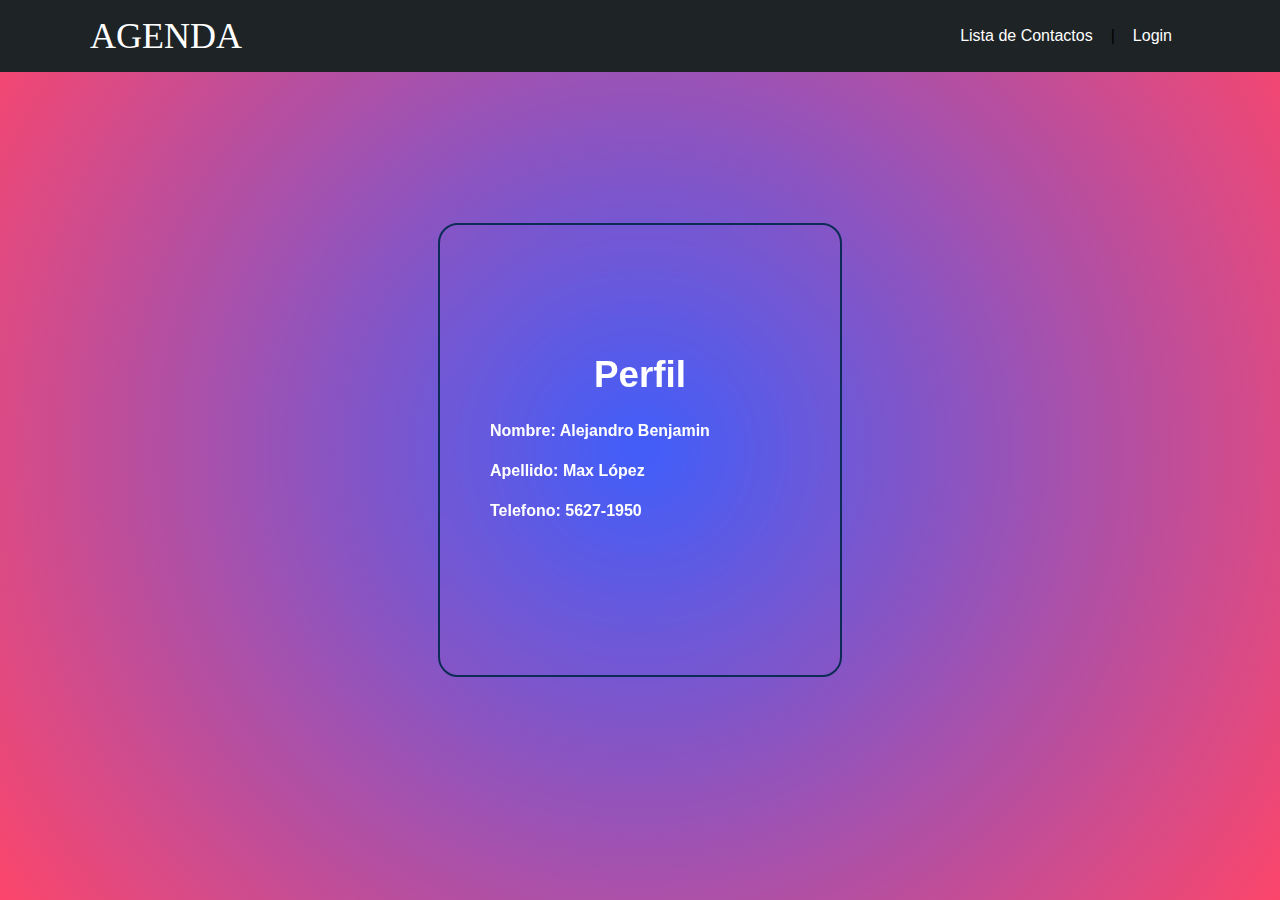
<file: assets/Pages/perfil.html>
<!DOCTYPE html>
<html lang="en">
<head>
    <meta charset="UTF-8">
    <meta name="viewport" content="width=device-width, initial-scale=1.0">
    <link rel="stylesheet" href="../Style/stylePerfil.css">
    <title>Perfil</title>
</head>

<body>
    <div class="header">
        <header>
            <div class="logo">
                <a href="#">AGENDA</a>
            </div>
            <nav id="nav">
                <ul>
                    <li><a href="./listar.html">Lista de Contactos</a></li>
                    <li>|</li>
                    <li><a href="/index.html">Login</a></li>
                </ul>
            </nav>
        </header>
    </div>

    <section>
        <div class="contenedor">
            <div class="formulario">
                <form action="#">
                    <h2>Perfil</h2>

                    <div class="input-contenedor">
                        <label for="#">Nombre: Alejandro Benjamin</label>
                    </div>

                    <div class="input-contenedor">
                        <label for="#">Apellido: Max López</label>
                    </div>

                    <div class="input-contenedor">
                        <label for="#">Telefono: 5627-1950</label>
                    </div>
                </form>
            </div>
        </div>
    </section>
</body>
</html>
</file>
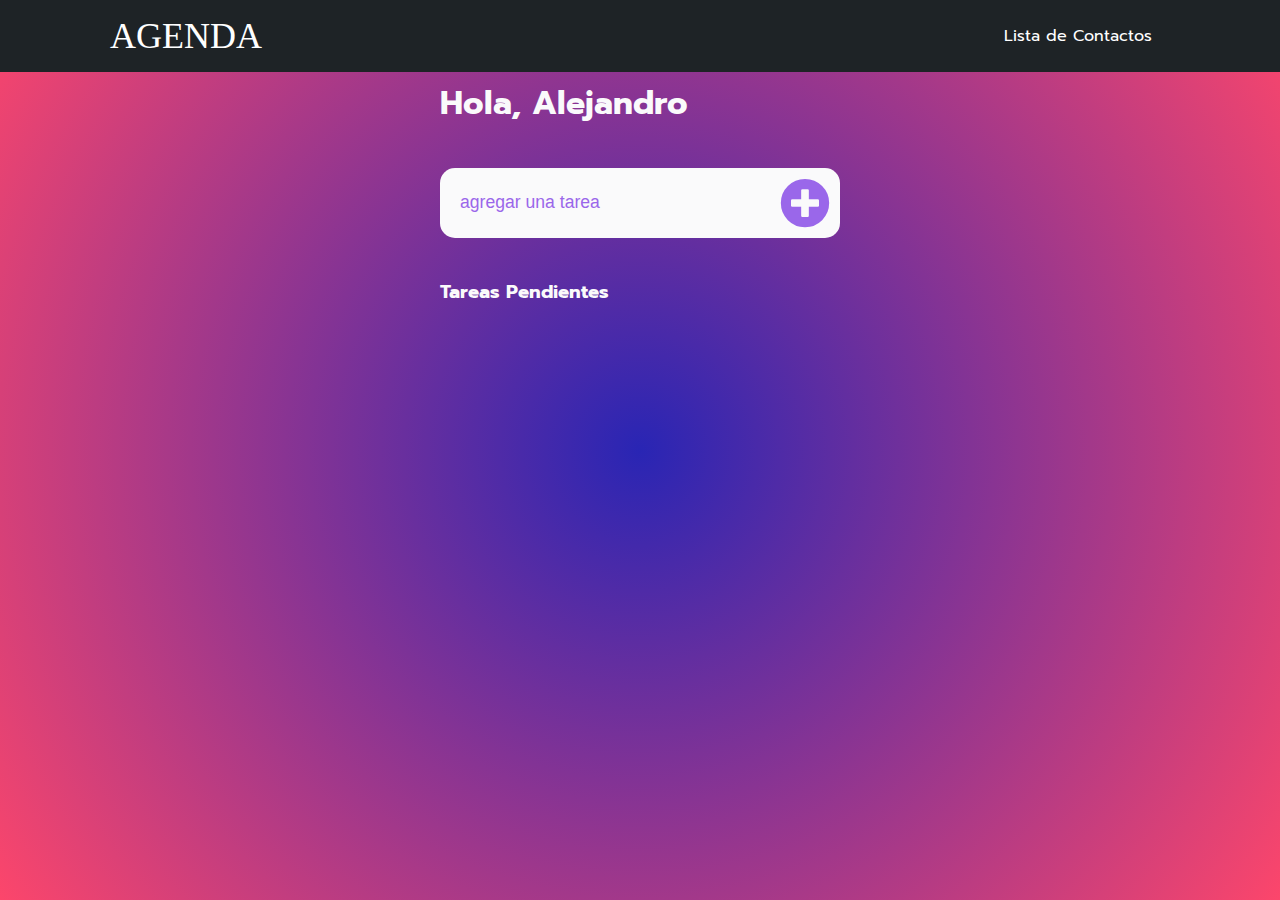
<file: assets/Pages/toDoList.html>
<!DOCTYPE html>
<html lang="en">
<head>
    <meta charset="UTF-8">
    <meta http-equiv="X-UA-Compatible" content="IE=edge">
    <meta name="viewport" content="width=device-width, initial-scale=1.0">
    <title>To Do List</title>  
    <link rel="preconnect" href="https://fonts.googleapis.com">
    <link rel="preconnect" href="https://fonts.gstatic.com" crossorigin>
    <link href="https://fonts.googleapis.com/css2?family=Prompt:wght@400;600&display=swap" rel="stylesheet">
    <link rel="stylesheet" href="https://cdnjs.cloudflare.com/ajax/libs/font-awesome/5.15.4/css/all.min.css">
    <link rel="stylesheet" href="../Style/styleToDoList.css">
</head>
<body>

    <div class="header">
        <header>
            <div class="logo">
                <a href="#">AGENDA</a>
            </div>
            <nav id="nav">
                <ul>
                    <li><a href="./listar.html">Lista de Contactos</a></li>
                </ul>
            </nav>
        </header>
    </div>
    
<div class="container">
    <div class="perfil">
        <div id="fecha"></div>
        <h1>Hola, Alejandro</h1>
    </div>

    <div class="agregar-tarea">
        <input type="text" id="input" placeholder="agregar una tarea">
        <i id="boton-enter"class="fas fa-plus-circle"></i>
    </div>

    
    <div class="seccion-tarea">
        <h3>Tareas Pendientes </h3>
        <ul id="lista">
            <!-- <li id="elemento">
                <i class="far fa-circle co" data="realizado" id="0"></i>
                <p class="text"> Hacer la tarea de matematicas </p>
                <i class="fas fa-trash de" data="eliminado" id="0"></i> 
            </li>
            <li id="elemento">
                <i class="far fa-circle co" data="realizado" id="0"></i>
                <p class="text"> Lavar la ropa </p>
                <i class="fas fa-trash de" data="eliminado" id="0"></i> 
            </li> -->
        </ul>
    </div>   
</div>
<script src="../Scrpits/logicaToDoList.js"></script>
</body>
</html>
</file>
<file: assets/Style/stylePerfil.css>
*{
    font-family: "Poppins", sans-serif;
    margin: 0;
    padding: 0;
}

body{
    min-height: 100vh;
    background: rgb(63, 94, 251);
    background: radial-gradient(circle, rgb(63,94,251,1) 0%, rgba(252,70,107,1) 100%);
}

.header{
    background: #1e2326;
    position: fixed;
    width: 100%;
    top: 0;
    left: 0;
    z-index: 99;
  }
  
  .header header{
    max-width: 1100px;
    margin: auto;
    display: flex;
    justify-content: space-between;
    align-items: center;
    padding: 15px 20px;
  }
  
  .header header .logo a{
    font-family: 'Righteous';
    font-size: 36px;
    color: white;
    text-decoration: none;
  }
  
  .header header ul{
    display: flex;
    list-style: none;
  }
  
  .header header nav ul li a{
    text-align: none;
    color: #fff;
    margin: 0 15px;
    padding: 3px;
    transition: .5s;
    text-decoration: none;
  }
  
  .header header nav ul li a:hover{
    color: rgb(63, 94, 251);
  }

  section{
    display: flex;
    justify-content: center;
    align-items: center;
    width: 100%;
    min-height: 100vh;
    background: rgb(63,94,251);
    background: radial-gradient(circle, rgba(63,94,251,1) 0%, rgba(252,70,107,1) 100%);
}

.contenedor{
    position: relative;
    width: 400px;
    border: 2px solid hsl(214, 76%, 19%);
    backdrop-filter: blur(15px);
    border-radius: 20px;
    height: 450px;
    display: flex;
    justify-content: center;
    align-items: center;
}

.contenedor h2{
    font-size: 2.3rem;
    color: #fff;
    text-align: center;
}

.input-contenedor{
    position: relative;
    margin: 30px 0;
    width: 300px;
    padding: 5px;
}

.input-contenedor label{
    position: absolute;
    top: 50%;
    left: 5px;
    transform: translateY(-50%);
    color: #fff;
    font-size: 1rem;
    pointer-events: none;
    transition: .6s;
    font-weight: bold;
}

input:focus ~ label,
input:valid ~ label{
    top: -5px;
}

.input-contenedor input{
    width: 100%;
    height: 50px;
    background-color: transparent;
    font-size: 1rem;
    color: #fff;
}

.input-contenedor i{
    position: absolute;
    color: #fff;
    font-size: 1.6rem;
    top: 19px;
    right: 8px;
}

.olvidar{
    margin: -15px 0 15px;
    font-size: .9em;
    color: #fff;
    display: flex;
    justify-content: center;
}

.olvidar label input{
    margin: 3px;
}

.olvidar label a{
    color: #fff;
    text-decoration: none;
    transition: .3s;
    font-size: .9em;
}

.olvidar label a:hover{
    text-decoration: underline;
}

button{
    width: 100%;
    height: 45px;
    border-radius: 40px;
    background: #fff;
    border: none;
    font-weight: bold;
    cursor: pointer;
    outline: none;
    font-size: 1rem;
    transition: .4s;
}

button:hover{
    opacity: .9;
}

.registrar{
    font-size: .8rem;
    color: #fff;
    text-align: center;
    margin: 20px 0 10px;
}

.registrar p a{
    text-decoration: none;
    color: #fff;
    font-weight: bold;
    transition: .3s;
}

.registrar p a:hover{
    text-decoration: underline;
}
</file>
<file: assets/Style/styleToDoList.css>
* {
    box-sizing: border-box;
    padding: 0;
    margin: 0;
}

:root {
   --white: #fafafb;
   --purple:#9a67ea;
   --blue-light:#04d4c3;
   --blue-dark:#2a73c2;
   --green: #2c7b90;

}

body {
    background: rgb(41,37,180);
    background: radial-gradient(circle, rgba(41,37,180,1) 0%, rgba(252,70,107,1) 100%);
    height: 100vh;   
    font-family: 'Prompt', sans-serif;
}

.header{
    background: #1e2326;
    position: fixed;
    width: 100%;
    top: 0;
    left: 0;
    z-index: 99;
  }
  
  .header header{
    max-width: 1100px;
    margin: auto;
    display: flex;
    justify-content: space-between;
    align-items: center;
    padding: 15px 20px;
  }
  
  .header header .logo a{
    font-family: 'Righteous';
    font-size: 36px;
    color: white;
    text-decoration: none;
  }
  
  .header header ul{
    display: flex;
    list-style: none;
  }
  
  .header header nav ul li a{
    text-align: none;
    color: #fff;
    margin: 0 15px;
    padding: 3px;
    transition: .5s;
    text-decoration: none;
  }
  
  .header header nav ul li a:hover{
    color: rgb(63, 94, 251);
  }

.container {
    max-width: 80%;
    width: 400px;
    height: 600px;
    margin: 0 auto;
}

/*PERFIL*/



.perfil h1 {
    color: var(--white);
}

.perfil span {
    color: var(--white);
    letter-spacing: 1px;
}

#fecha {
    color: var(--white);
    padding: 50px 0 5px 0px;

}

.agregar-tarea {
    background-color: var(--white) ;
    border-radius: 15px;
    height: 70px;
    display: flex;
    align-items: center;
    gap: 70px;
    padding: 10px;
    margin: 40px 0;
}

.agregar-tarea input {
    width: 100%;
    height: 100%;
    border-radius: 8px;
    border: none;
    background-color: var(--white);
    padding-left: 10px;

}
.agregar-tarea input::placeholder {
   font-size: 1.1rem;
   color: var(--purple);
}

.agregar-tarea i{
    font-size: 50px;
    color: var(--purple);

}
.agregar-tarea i:hover {
    transform: scale(1.1);
    cursor: pointer;
}



/*SECCION DE TAREA */

.seccion-tarea h3 {
    color: var(--white);
    margin-bottom: 20px;
}

.seccion-tarea li {
    display: flex;
    align-items: center;
    justify-content: space-between;
    background: linear-gradient(to bottom,var(--blue-dark),var(--green));
    border-radius: 15px;
    padding: 10px;
    color: var(--white);
    margin: 5px 0;

}
.seccion-tarea i {
    font-size: 25px;
}

.seccion-tarea > ul p {
    font-size: 1.2rem;

}


.seccion-tarea i:hover {
    color: var(--blue-light);
    cursor: pointer;
}

.line-through{
    text-decoration: line-through;
    color : var(--blue-light);
}
</file>
